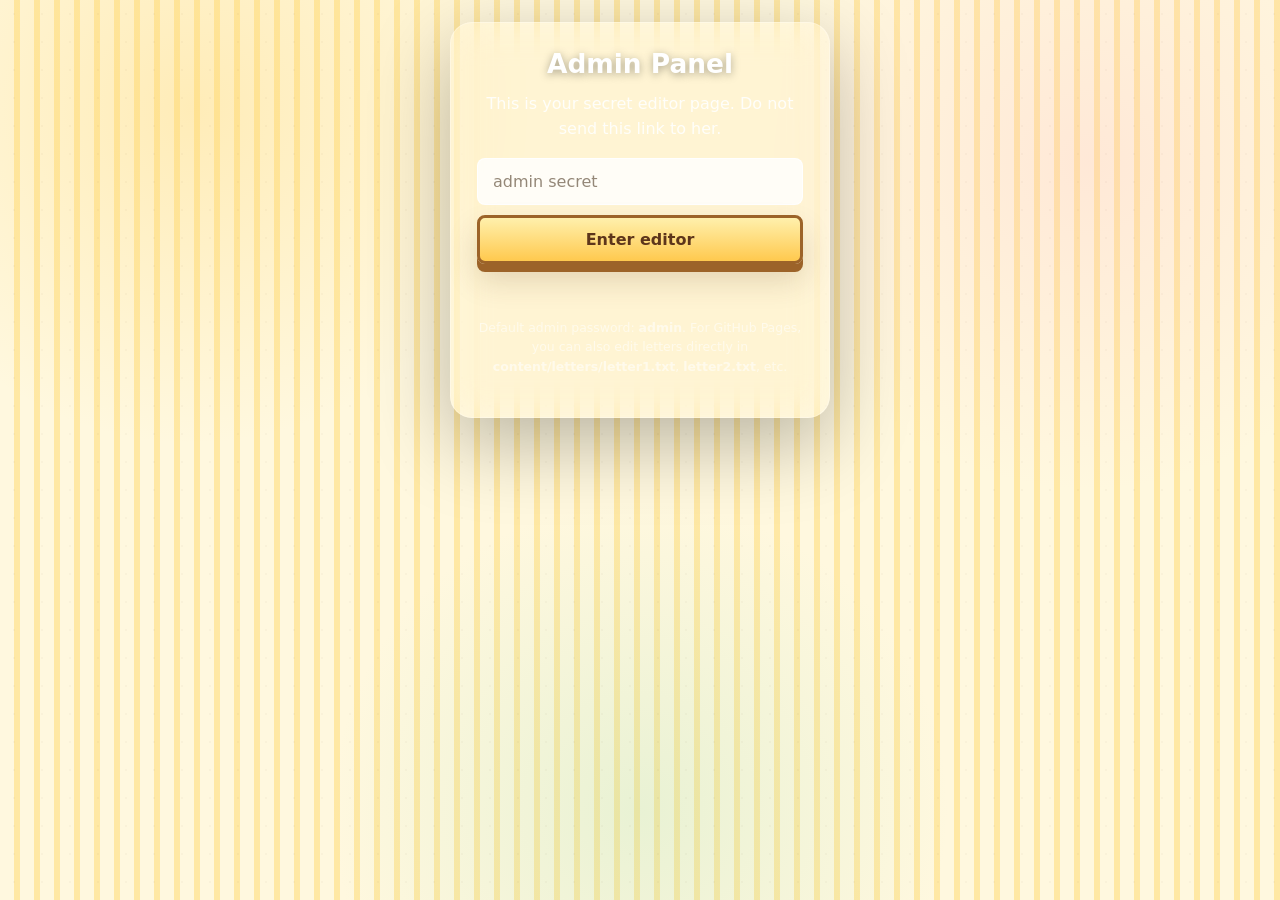
<file: admin.html>
<!DOCTYPE html>
<html lang="en">
<head>
  <meta charset="UTF-8" />
  <meta name="viewport" content="width=device-width, initial-scale=1.0" />
  <title>Hidden Admin - PomPom Birthday Quest</title>
  <link rel="stylesheet" href="style.css" />
</head>
<body class="admin-page">
  <div class="soft-noise"></div>
  <main class="admin-shell">
    <section id="adminLogin" class="login-card pop-card">
      <div class="mini-banner">hidden editor</div>
      <h1>Admin Panel</h1>
      <p>This is your secret editor page. Do not send this link to her.</p>
      <label for="adminPassword">Admin password</label>
      <input id="adminPassword" type="password" placeholder="admin secret" />
      <button id="adminLoginBtn" class="main-btn">Enter editor</button>
      <p id="adminLoginError" class="error-text"></p>
      <p class="tiny-note">Default admin password: <b>admin</b>. For GitHub Pages, you can also edit letters directly in <b>content/letters/letter1.txt</b>, <b>letter2.txt</b>, etc.</p>
    </section>

    <section id="adminPanel" class="hidden">
      <div class="admin-head pop-card">
        <div>
          <p class="section-kicker">secret workshop</p>
          <h1>Build her birthday park</h1>
          <p>Edit letters, memories, the login password, and the final message. Saves in this browser using localStorage.</p>
        </div>
        <div class="admin-actions">
          <a class="ghost-btn" href="index.html">open guest site</a>
          <button id="saveAllBtn" class="main-btn">Save changes</button>
        </div>
      </div>

      <div id="saveNotice" class="save-notice hidden">Saved! ✨</div>

      <form id="editorForm" class="editor-grid">
        <section class="editor-section pop-card">
          <h2>Lock and welcome settings</h2>
          <label>Guest password</label>
          <input name="guestPassword" type="text" />
          <label>Admin password</label>
          <input name="adminPassword" type="text" />
          <label>Unlock date/time</label>
          <input name="unlockDate" type="datetime-local" />
          <p class="tiny-note">Leave unlock date empty if you only want password lock.</p>
          <label>Her name / nickname</label>
          <input name="herName" type="text" />
          <label>Website title</label>
          <input name="title" type="text" />
          <label>Welcome intro</label>
          <textarea name="intro" rows="4"></textarea>
        </section>

        <section class="editor-section pop-card">
          <div class="editor-title-row">
            <h2>Love letters</h2>
            <button id="addLetterBtn" type="button" class="ghost-btn">+ add letter</button>
          </div>
          <div id="letterEditorList" class="editor-list"></div>
        </section>

        <section class="editor-section pop-card full-span">
          <div class="editor-title-row">
            <h2>Memory gallery</h2>
            <button id="addMemoryBtn" type="button" class="ghost-btn">+ add memory</button>
          </div>
          <p class="tiny-note">Upload small photos or paste image URLs. Large photos can fill browser storage fast, so compress them if needed.</p>
          <div id="memoryEditorList" class="memory-editor-list"></div>
        </section>

        <section class="editor-section pop-card full-span">
          <h2>Finale message</h2>
          <textarea name="finalMessage" rows="6"></textarea>
          <div class="export-row">
            <button id="exportBtn" type="button" class="ghost-btn">Export backup JSON</button>
            <button id="importBtn" type="button" class="ghost-btn">Import backup JSON</button>
          </div>
          <textarea id="backupBox" rows="5" placeholder="Exported backup appears here. Paste a backup here before importing."></textarea>
        </section>
      </form>
    </section>
  </main>

  <script src="app.js"></script>
  <script src="admin.js"></script>
</body>
</html>
</file>
<file: style.css>
:root {
  --cream: #fff8df;
  --vanilla: #fff0bd;
  --butter: #ffd86f;
  --pudding: #f8c654;
  --caramel: #9c6329;
  --choco: #5d351b;
  --soft-brown: #b7793b;
  --blush: #ffb7be;
  --mint: #8fd9a8;
  --sky: #9fd3ff;
  --paper: #fffdf4;
  --shadow: 0 22px 60px rgba(91, 52, 20, 0.18);
  --line: 3px solid var(--caramel);
  --radius: 28px;
  font-family: "Trebuchet MS", "Comic Sans MS", system-ui, sans-serif;
}

* { box-sizing: border-box; }
html { scroll-behavior: smooth; }
body {
  margin: 0;
  min-height: 100vh;
  color: var(--choco);
  background:
    radial-gradient(circle at 15% 12%, rgba(255, 214, 111, .35), transparent 25%),
    radial-gradient(circle at 85% 18%, rgba(255, 183, 190, .24), transparent 25%),
    radial-gradient(circle at 50% 90%, rgba(143, 217, 168, .2), transparent 30%),
    repeating-linear-gradient(90deg, #fff8df 0 14px, #ffe8a4 14px 20px);
  overflow-x: hidden;
}

.soft-noise {
  pointer-events: none;
  position: fixed;
  inset: 0;
  opacity: .42;
  background-image:
    radial-gradient(circle, rgba(93,53,27,.08) 1px, transparent 1px);
  background-size: 28px 28px;
  z-index: -1;
}

.hidden { display: none !important; }
button, input, textarea { font: inherit; }
button { cursor: pointer; }
label { display: block; font-weight: 800; margin: 14px 0 6px; }
input, textarea {
  width: 100%;
  border: var(--line);
  border-radius: 18px;
  background: #fffdf5;
  color: var(--choco);
  padding: 13px 15px;
  outline: none;
  box-shadow: inset 0 -4px 0 rgba(248,198,84,.18);
}
input:focus, textarea:focus { border-color: #df8f34; box-shadow: 0 0 0 5px rgba(255, 216, 111, .35); }
textarea { resize: vertical; }

.main-btn, .ghost-btn {
  border: var(--line);
  border-radius: 999px;
  color: var(--choco);
  font-weight: 900;
  padding: 12px 18px;
  transform: translateY(0);
  transition: transform .15s ease, box-shadow .15s ease, filter .15s ease;
}
.main-btn {
  background: linear-gradient(#fff0ac, #ffc94e);
  box-shadow: 0 8px 0 var(--caramel), 0 16px 30px rgba(93,53,27,.18);
}
.ghost-btn {
  background: #fffdf5;
  box-shadow: 0 5px 0 rgba(156, 99, 41, .55);
  text-decoration: none;
  display: inline-flex;
  align-items: center;
  justify-content: center;
  gap: 6px;
}
.main-btn:hover, .ghost-btn:hover { transform: translateY(-2px); filter: brightness(1.03); }
.main-btn:active, .ghost-btn:active { transform: translateY(4px); box-shadow: 0 2px 0 var(--caramel); }
.main-btn:disabled { opacity: .55; filter: grayscale(.3); cursor: not-allowed; }

.pop-card {
  background: rgba(255, 253, 244, .92);
  border: var(--line);
  border-radius: var(--radius);
  box-shadow: var(--shadow), inset 0 0 0 8px rgba(255, 238, 176, .5);
}

.login-screen,
.admin-shell {
  min-height: 100vh;
  display: grid;
  place-items: center;
  padding: 22px;
}
.login-card {
  width: min(520px, 100%);
  padding: 28px;
  text-align: center;
  position: relative;
  animation: cardPop .65s cubic-bezier(.22, 1.35, .35, 1) both;
}
.login-card label { text-align: left; }
.login-card h1 { font-size: clamp(2rem, 7vw, 3.5rem); line-height: .95; margin: 8px 0 10px; }
.login-card p { line-height: 1.55; }
.mini-banner {
  display: inline-block;
  background: var(--caramel);
  color: #fff9e8;
  padding: 7px 16px;
  border-radius: 999px;
  font-weight: 900;
  letter-spacing: .08em;
  text-transform: uppercase;
  font-size: .78rem;
}
.error-text { min-height: 1.4em; color: #be3b27; font-weight: 900; }
.tiny-note { font-size: .86rem; opacity: .78; }
.countdown {
  margin: 12px 0;
  padding: 12px;
  background: #fff2c7;
  border: 2px dashed var(--caramel);
  border-radius: 18px;
  font-weight: 900;
}

.app { min-height: 100vh; }
.hero {
  position: relative;
  min-height: 92vh;
  padding: 20px clamp(16px, 4vw, 54px) 60px;
  overflow: hidden;
}
.topbar {
  display: flex;
  justify-content: space-between;
  align-items: center;
  gap: 16px;
  max-width: 1180px;
  margin: 0 auto;
  padding: 14px 0;
}
.brand { font-weight: 1000; font-size: clamp(.95rem, 2vw, 1.2rem); }
.tiny-pup { background: #fffdf5; border: 2px solid var(--caramel); border-radius: 999px; padding: 5px 10px; }
.hero-inner {
  max-width: 1180px;
  margin: 5vh auto 0;
  display: grid;
  grid-template-columns: 1.05fr .95fr;
  gap: 36px;
  align-items: center;
}
.tag, .section-kicker {
  color: var(--soft-brown);
  font-weight: 1000;
  letter-spacing: .1em;
  text-transform: uppercase;
}
.hero h1 {
  font-size: clamp(2.7rem, 8vw, 6.7rem);
  line-height: .87;
  margin: 0 0 20px;
  text-shadow: 4px 4px 0 #ffe39a;
}
.hero p { max-width: 650px; font-size: 1.12rem; line-height: 1.7; }
.hero-stage { min-height: 430px; display: grid; place-items: center; }
.striped-card {
  width: min(420px, 90vw);
  aspect-ratio: 1 / .86;
  border: var(--line);
  border-radius: 36px;
  background:
    linear-gradient(#fffdf5, #fffdf5) padding-box,
    repeating-linear-gradient(90deg, #ffda75 0 16px, #fff6d3 16px 32px);
  box-shadow: var(--shadow);
  position: relative;
  display: grid;
  place-items: center;
  animation: floaty 3.8s ease-in-out infinite;
}
.striped-card::before,
.striped-card::after {
  content: "happy happy!";
  position: absolute;
  color: var(--soft-brown);
  font-weight: 1000;
  font-size: .82rem;
  transform: rotate(-8deg);
}
.striped-card::before { top: 28px; left: 28px; }
.striped-card::after { bottom: 34px; right: 34px; transform: rotate(8deg); }
.friend-row {
  position: absolute;
  bottom: 28px;
  left: 0;
  right: 0;
  display: flex;
  justify-content: center;
  gap: 14px;
  font-size: 2rem;
}

.pudding-pup {
  position: relative;
  width: 170px;
  height: 135px;
  background: #ffe68f;
  border: var(--line);
  border-radius: 48% 48% 42% 42%;
  box-shadow: inset -12px -10px 0 rgba(224, 166, 67, .17);
}
.pudding-pup.big { margin: 14px auto 6px; transform: scale(.88); }
.pudding-pup .ear {
  position: absolute;
  top: 16px;
  width: 58px;
  height: 82px;
  background: #ffe68f;
  border: var(--line);
  border-radius: 45px;
  z-index: -1;
}
.pudding-pup .ear.left { left: -36px; transform: rotate(25deg); }
.pudding-pup .ear.right { right: -36px; transform: rotate(-25deg); }
.pudding-pup .hat {
  position: absolute;
  top: -18px;
  left: 62px;
  width: 48px;
  height: 27px;
  background: var(--caramel);
  border: 3px solid var(--choco);
  border-radius: 50% 50% 45% 45%;
}
.pudding-pup .face {
  position: absolute;
  inset: 45px 0 auto;
  text-align: center;
  font-size: 2rem;
  font-weight: 900;
}

.balloon {
  position: absolute;
  width: 58px;
  height: 72px;
  border: var(--line);
  border-radius: 50% 50% 47% 47%;
  background: #fff3be;
  display: grid;
  place-items: center;
  font-weight: 1000;
  animation: balloon 5s ease-in-out infinite;
}
.balloon::after {
  content: "";
  width: 2px;
  height: 80px;
  background: var(--caramel);
  position: absolute;
  top: 69px;
}
.b1 { left: 7%; top: 18%; }
.b2 { right: 9%; top: 15%; animation-delay: -1s; background: #ffd8df; }
.b3 { right: 18%; bottom: 16%; animation-delay: -2.2s; background: #d9f4df; }

.section {
  max-width: 1180px;
  margin: 0 auto;
  padding: 70px clamp(16px, 4vw, 34px);
}
.section h2 { font-size: clamp(2rem, 5vw, 3.8rem); line-height: .95; margin: 0 0 12px; }
.section-note { max-width: 720px; line-height: 1.6; }
.stage-grid {
  margin-top: 28px;
  display: grid;
  grid-template-columns: repeat(3, minmax(0, 1fr));
  gap: 18px;
}
.stage-card {
  position: relative;
  min-height: 300px;
  padding: 24px;
  display: flex;
  flex-direction: column;
  justify-content: space-between;
  overflow: hidden;
}
.stage-card.locked { filter: saturate(.6); opacity: .72; }
.stage-icon { font-size: 3rem; width: 82px; height: 82px; border-radius: 26px; display: grid; place-items: center; background: #fff0bd; border: 2px dashed var(--caramel); }
.stage-number { font-weight: 1000; color: var(--soft-brown); letter-spacing: .08em; text-transform: uppercase; }
.stage-card h3 { font-size: 1.55rem; margin: 4px 0; }
.stage-desc { line-height: 1.55; }
.lock-ribbon {
  position: absolute;
  top: 18px;
  right: -34px;
  background: var(--choco);
  color: #fff8df;
  padding: 7px 42px;
  transform: rotate(35deg);
  font-size: .75rem;
  font-weight: 1000;
  text-transform: uppercase;
}
.stage-card.unlocked .lock-ribbon,
.stage-card.done .lock-ribbon { display: none; }
.stage-card.done::after {
  content: "complete ✓";
  position: absolute;
  top: 18px;
  right: 18px;
  background: var(--mint);
  border: 2px solid var(--caramel);
  border-radius: 999px;
  padding: 6px 10px;
  font-weight: 900;
}
.stage-area { padding-top: 20px; }
.stage-panel { margin-top: 18px; padding: clamp(18px, 4vw, 34px); }
.stage-panel h2 { margin-bottom: 8px; }
.stage-panel p { line-height: 1.65; }
.complete-row { margin-top: 28px; display: flex; gap: 10px; flex-wrap: wrap; align-items: center; }
.success-bubble {
  display: inline-block;
  padding: 10px 14px;
  border-radius: 999px;
  background: #dcf7da;
  border: 2px solid var(--caramel);
  font-weight: 900;
}

.garden-grid {
  margin: 28px 0;
  display: grid;
  grid-template-columns: repeat(6, minmax(70px, 1fr));
  gap: 14px;
}
.seed {
  min-height: 110px;
  border: 3px dashed var(--caramel);
  border-radius: 28px;
  background: #fff7d7;
  display: grid;
  place-items: center;
  font-size: 2.3rem;
  transition: transform .22s ease, background .22s ease;
}
.seed:hover { transform: translateY(-4px) rotate(-2deg); }
.seed.bloomed { background: #fffdf5; border-style: solid; animation: bloom .45s both; }
.progress-bar {
  height: 20px;
  border: 2px solid var(--caramel);
  border-radius: 999px;
  overflow: hidden;
  background: #fffdf5;
}
.progress-fill { height: 100%; width: 0%; background: linear-gradient(90deg, #ffc94e, #ffb7be, #8fd9a8); transition: width .25s ease; }

.memory-grid {
  display: grid;
  grid-template-columns: repeat(3, minmax(0, 1fr));
  gap: 18px;
  margin-top: 26px;
}
.memory-card {
  min-height: 260px;
  padding: 16px;
  perspective: 1000px;
  cursor: pointer;
}
.memory-card-inner {
  position: relative;
  height: 100%;
  min-height: 230px;
  transition: transform .7s;
  transform-style: preserve-3d;
}
.memory-card.open .memory-card-inner { transform: rotateY(180deg); }
.memory-front, .memory-back {
  position: absolute;
  inset: 0;
  border-radius: 22px;
  backface-visibility: hidden;
  border: 2px solid var(--caramel);
  overflow: hidden;
}
.memory-front {
  display: grid;
  place-items: center;
  background: repeating-linear-gradient(45deg, #fff4c8 0 16px, #fffdf5 16px 32px);
  font-size: 3rem;
}
.memory-back {
  transform: rotateY(180deg);
  background: #fffdf5;
  padding: 14px;
  display: flex;
  flex-direction: column;
  gap: 10px;
}
.memory-back img {
  width: 100%;
  height: 130px;
  object-fit: cover;
  border-radius: 16px;
  border: 2px solid var(--caramel);
  background: #fff0bd;
}
.memory-back h3 { margin: 0; }
.memory-back p { margin: 0; }
.placeholder-img { height: 130px; border-radius: 16px; border: 2px dashed var(--caramel); display: grid; place-items: center; background: #fff3be; }

.letter-stack { display: grid; gap: 14px; margin-top: 22px; }
.letter-card { padding: 18px; background: #fffdf5; border: 2px solid var(--caramel); border-radius: 22px; }
.letter-card summary { cursor: pointer; font-weight: 1000; font-size: 1.15rem; }
.letter-card p { white-space: pre-wrap; }
.type-line {
  min-height: 90px;
  padding: 18px;
  border: 2px dashed var(--caramel);
  border-radius: 22px;
  background: #fff9e9;
  font-size: 1.1rem;
}

.sudoku-wrap { overflow-x: auto; padding-bottom: 8px; }
.sudoku-board {
  width: min(420px, 100%);
  aspect-ratio: 1;
  display: grid;
  grid-template-columns: repeat(4, 1fr);
  gap: 6px;
  margin: 26px 0 14px;
}
.sudoku-cell {
  text-align: center;
  font-size: 1.8rem;
  font-weight: 1000;
  border-radius: 18px;
  padding: 0;
  background: #fffdf5;
}
.sudoku-cell.prefilled { background: #ffe89a; }
.sudoku-cell.error { background: #ffcad0; }
.puzzle-actions { display: flex; gap: 10px; flex-wrap: wrap; }

.platformer-layout { display: grid; gap: 16px; }
.game-shell { border: var(--line); border-radius: 26px; overflow: hidden; background: #d8f1ff; box-shadow: inset 0 -12px 0 rgba(93,53,27,.1); }
#platformerCanvas { width: 100%; display: block; touch-action: none; image-rendering: auto; }
.game-status { font-weight: 1000; min-height: 1.4em; }
.mobile-controls {
  display: grid;
  grid-template-columns: repeat(3, minmax(70px, 1fr));
  gap: 12px;
  max-width: 420px;
}
.control-btn {
  border: var(--line);
  border-radius: 22px;
  background: #fffdf5;
  min-height: 64px;
  font-size: 1.7rem;
  font-weight: 1000;
  box-shadow: 0 6px 0 var(--caramel);
  touch-action: manipulation;
}
.control-btn:active { transform: translateY(5px); box-shadow: 0 1px 0 var(--caramel); }

.finale-card { text-align: center; padding: clamp(22px, 5vw, 42px); position: relative; overflow: hidden; }
.finale-card h2 { font-size: clamp(2.2rem, 6vw, 5rem); }
.finale-message { max-width: 800px; margin: 0 auto; white-space: pre-wrap; font-size: 1.12rem; }
.firework-dot { position: fixed; width: 8px; height: 8px; border-radius: 50%; pointer-events: none; animation: popFire .75s ease-out forwards; z-index: 20; }

.credits { padding-top: 20px; padding-bottom: 80px; }
.footer-card { padding: 28px; text-align: center; }

.admin-shell { align-items: start; }
#adminPanel { width: min(1180px, 100%); }
.admin-head { margin-top: 22px; padding: 24px; display: flex; justify-content: space-between; gap: 20px; align-items: center; }
.admin-actions, .export-row { display: flex; gap: 10px; flex-wrap: wrap; }
.editor-grid { margin: 18px 0 60px; display: grid; grid-template-columns: repeat(2, minmax(0, 1fr)); gap: 18px; }
.editor-section { padding: 22px; }
.editor-section h2 { margin-top: 0; }
.full-span { grid-column: 1 / -1; }
.editor-title-row { display: flex; justify-content: space-between; gap: 12px; align-items: center; }
.editor-list { display: grid; gap: 14px; }
.edit-item { padding: 14px; border: 2px dashed var(--caramel); border-radius: 22px; background: #fff9e7; }
.item-toolbar { display: flex; justify-content: space-between; gap: 12px; margin-bottom: 8px; }
.item-toolbar b { align-self: center; }
.memory-editor-list { display: grid; grid-template-columns: repeat(2, minmax(0, 1fr)); gap: 14px; }
.memory-preview { width: 100%; max-height: 170px; object-fit: cover; border-radius: 16px; border: 2px solid var(--caramel); margin: 10px 0; }
.save-notice { position: fixed; top: 16px; right: 16px; background: #dcf7da; border: var(--line); border-radius: 999px; padding: 12px 18px; font-weight: 1000; box-shadow: var(--shadow); z-index: 30; }

@keyframes cardPop { from { transform: translateY(24px) scale(.96); opacity: 0; } to { transform: translateY(0) scale(1); opacity: 1; } }
@keyframes floaty { 0%,100% { transform: translateY(0) rotate(-1deg); } 50% { transform: translateY(-16px) rotate(1deg); } }
@keyframes balloon { 0%,100% { transform: translateY(0) rotate(-4deg); } 50% { transform: translateY(-20px) rotate(4deg); } }
@keyframes bloom { 0% { transform: scale(.7) rotate(-8deg); } 70% { transform: scale(1.15) rotate(4deg); } 100% { transform: scale(1) rotate(0); } }
@keyframes popFire { from { transform: translate(0,0) scale(1); opacity: 1; } to { transform: translate(var(--tx), var(--ty)) scale(.2); opacity: 0; } }

@media (max-width: 900px) {
  .hero-inner { grid-template-columns: 1fr; margin-top: 2vh; }
  .hero-stage { min-height: 340px; }
  .stage-grid, .memory-grid { grid-template-columns: repeat(2, minmax(0, 1fr)); }
  .editor-grid, .memory-editor-list { grid-template-columns: 1fr; }
}
@media (max-width: 620px) {
  .topbar, .admin-head { flex-direction: column; align-items: stretch; }
  .topbar .ghost-btn { width: 100%; }
  .hero { min-height: auto; }
  .stage-grid, .memory-grid { grid-template-columns: 1fr; }
  .garden-grid { grid-template-columns: repeat(3, 1fr); }
  .stage-card { min-height: 250px; }
  .login-card { padding: 20px; }
  .pudding-pup { transform: scale(.82); }
  .balloon { opacity: .42; }
}

/* Added for the Stick Hero replacement game and PNG decorations */
.login-banner-img {
  width: 100%;
  max-height: 118px;
  object-fit: cover;
  border: 2px solid var(--caramel);
  border-radius: 22px;
  margin: 14px 0 4px;
  background: #fff8df;
  box-shadow: 0 8px 22px rgba(91, 52, 20, 0.12);
}

.striped-card { overflow: hidden; }
.hero-png {
  position: absolute;
  right: 14px;
  top: 16px;
  width: min(165px, 40%);
  max-height: 170px;
  object-fit: contain;
  z-index: 1;
  filter: drop-shadow(0 12px 14px rgba(91, 52, 20, .16));
  animation: floaty 4.2s ease-in-out infinite;
}
.striped-card > .pudding-pup,
.striped-card > .friend-row { z-index: 2; }

.png-art-row {
  display: flex;
  flex-wrap: wrap;
  gap: 12px;
  align-items: center;
  margin: 18px 0;
}
.png-art-row img {
  width: 92px;
  height: 92px;
  object-fit: contain;
  border: 2px dashed var(--caramel);
  border-radius: 24px;
  background: #fffdf5;
  padding: 7px;
  box-shadow: 0 8px 20px rgba(91, 52, 20, .10);
}

.stick-hero-layout { display: grid; gap: 14px; }
.stick-game-card {
  position: relative;
  overflow: hidden;
  min-height: 420px;
  background: linear-gradient(#fffdf5, #fff1c8);
}
#stickHeroGame {
  width: 100%;
  height: min(66vh, 450px);
  min-height: 420px;
  display: block;
  touch-action: none;
  cursor: pointer;
}
.stick-score {
  position: absolute;
  top: 16px;
  right: 18px;
  z-index: 3;
  min-width: 58px;
  min-height: 52px;
  display: grid;
  place-items: center;
  border: var(--line);
  border-radius: 20px;
  background: rgba(255, 253, 245, .9);
  font-size: 2rem;
  font-weight: 1000;
  box-shadow: 0 7px 0 rgba(156, 99, 41, .45);
}
.stick-intro {
  width: min(260px, 70%);
  min-height: 96px;
  position: absolute;
  inset: 50% auto auto 50%;
  transform: translate(-50%, -50%);
  z-index: 3;
  display: grid;
  place-items: center;
  text-align: center;
  padding: 18px;
  border: 2px dashed var(--caramel);
  border-radius: 24px;
  background: rgba(255, 253, 245, .9);
  font-weight: 1000;
  transition: opacity 1s ease;
}
.stick-perfect {
  position: absolute;
  top: 82px;
  left: 50%;
  transform: translateX(-50%);
  z-index: 3;
  opacity: 0;
  padding: 10px 16px;
  border: var(--line);
  border-radius: 999px;
  background: #ffb7be;
  color: var(--choco);
  font-weight: 1000;
  transition: opacity .45s ease;
  box-shadow: 0 8px 0 rgba(156, 99, 41, .45);
}
.stick-restart {
  position: absolute;
  inset: 50% auto auto 50%;
  transform: translate(-50%, -50%);
  z-index: 4;
  width: 132px;
  height: 132px;
  display: none;
  align-items: center;
  justify-content: center;
  border-radius: 50%;
}
.stick-restart:hover { transform: translate(-50%, calc(-50% - 2px)); }
.stick-restart:active { transform: translate(-50%, calc(-50% + 4px)); }

@media (max-width: 620px) {
  .login-banner-img { max-height: 92px; }
  .hero-png { width: 130px; opacity: .72; }
  .png-art-row { justify-content: center; }
  .png-art-row img { width: 74px; height: 74px; }
  .stick-game-card { min-height: 390px; }
  #stickHeroGame { min-height: 390px; height: 420px; }
  .stick-score { font-size: 1.55rem; min-width: 50px; min-height: 46px; }
}


/* Magical intro video gate */
.intro-overlay {
  position: fixed;
  inset: 0;
  z-index: 50;
  display: grid;
  place-items: center;
  padding: 22px;
  background:
    radial-gradient(circle at 50% 35%, rgba(255, 216, 111, .45), transparent 28%),
    radial-gradient(circle at 20% 20%, rgba(255, 183, 190, .4), transparent 28%),
    linear-gradient(135deg, #fff8df, #ffe7a8 50%, #ffd1d8);
  opacity: 0;
  transition: opacity .8s ease;
  overflow: hidden;
}
.intro-overlay.show { opacity: 1; }
.intro-overlay.out { opacity: 0; }
.intro-video {
  position: absolute;
  inset: 0;
  width: 100%;
  height: 100%;
  object-fit: cover;
  opacity: .46;
  filter: saturate(1.15) brightness(1.05);
}
.intro-glow {
  position: absolute;
  width: min(620px, 80vw);
  aspect-ratio: 1;
  border-radius: 999px;
  background: radial-gradient(circle, rgba(255,255,255,.85), rgba(255,216,111,.4), transparent 68%);
  animation: introPulse 2.6s ease-in-out infinite;
}
.intro-stars span {
  position: absolute;
  font-size: clamp(1.5rem, 4vw, 3.6rem);
  animation: starDrift 4.8s ease-in-out infinite;
}
.intro-stars span:nth-child(1) { top: 12%; left: 12%; }
.intro-stars span:nth-child(2) { top: 24%; right: 13%; animation-delay: .4s; }
.intro-stars span:nth-child(3) { bottom: 19%; left: 18%; animation-delay: .8s; }
.intro-stars span:nth-child(4) { bottom: 17%; right: 19%; animation-delay: 1.2s; }
.intro-stars span:nth-child(5) { top: 51%; left: 7%; animation-delay: 1.6s; }
.intro-stars span:nth-child(6) { top: 48%; right: 8%; animation-delay: 2s; }
.intro-card {
  position: relative;
  z-index: 2;
  width: min(620px, 100%);
  padding: clamp(24px, 5vw, 46px);
  text-align: center;
  transform: translateY(20px) scale(.96);
  opacity: 0;
  transition: transform .8s cubic-bezier(.22, 1.35, .35, 1), opacity .8s ease;
}
.intro-overlay.show .intro-card { transform: translateY(0) scale(1); opacity: 1; }
.intro-card h1 {
  margin: 8px 0 10px;
  font-size: clamp(2.3rem, 7vw, 5.2rem);
  line-height: .9;
  text-shadow: 4px 4px 0 #ffe39a;
}
.intro-card p { line-height: 1.7; }
@keyframes introPulse { 50% { transform: scale(1.08); opacity: .74; } }
@keyframes starDrift { 50% { transform: translateY(-18px) rotate(8deg) scale(1.08); } }

/* Stage 2: Catblob Memory Hunt */
.memory-hud {
  display: grid;
  grid-template-columns: 1fr auto auto;
  gap: 12px;
  align-items: stretch;
  margin: 18px 0;
}
.memory-hud > div {
  border: 2px solid var(--caramel);
  border-radius: 18px;
  background: #fff7d2;
  padding: 10px 14px;
  min-height: 62px;
  box-shadow: inset 0 -4px 0 rgba(248,198,84,.25);
}
.hud-label {
  display: block;
  color: var(--soft-brown);
  font-size: .75rem;
  font-weight: 1000;
  letter-spacing: .12em;
  text-transform: uppercase;
}
.memory-lives { font-size: 1.55rem; letter-spacing: 4px; line-height: 1.2; }
.memory-lives .heart { color: #ff7f96; text-shadow: 1px 1px 0 #fff; }
.memory-lives .empty { opacity: .22; filter: grayscale(1); }
#memoryCaught, #memoryTimer { display: block; font-size: 1.55rem; }
#memoryTimer.danger { color: #be3b27; animation: dangerPulse .45s ease-in-out infinite; }
@keyframes dangerPulse { 50% { transform: scale(1.12); } }
.memory-game-shell {
  position: relative;
  width: min(100%, 720px);
  margin: 14px auto;
  border: var(--line);
  border-radius: 26px;
  overflow: hidden;
  background: #ffeab0;
  box-shadow: var(--shadow);
}
.memory-maze {
  display: block;
  width: 100%;
  max-height: 72vh;
  aspect-ratio: 608 / 416;
  touch-action: manipulation;
  image-rendering: pixelated;
}
.memory-game-overlay {
  position: absolute;
  inset: 0;
  display: grid;
  place-items: center;
  align-content: center;
  gap: 10px;
  text-align: center;
  padding: 24px;
  background: rgba(255, 248, 223, .88);
  backdrop-filter: blur(4px);
}
.memory-game-overlay h3 { margin: 0; font-size: clamp(1.5rem, 5vw, 2.6rem); }
.memory-game-overlay p { max-width: 520px; line-height: 1.55; }
.pudding-pup.small {
  transform: scale(.54);
  margin: -24px 0 -28px;
}
.memory-dpad {
  display: grid;
  grid-template-columns: repeat(3, 58px);
  grid-template-areas: ". up ." "left down right";
  gap: 8px;
  justify-content: center;
  margin: 16px auto 10px;
}
.memory-dpad button {
  height: 54px;
  border: var(--line);
  border-radius: 18px;
  background: linear-gradient(#fff8df, #ffd86f);
  color: var(--choco);
  font-weight: 1000;
  box-shadow: 0 5px 0 rgba(156, 99, 41, .55);
  touch-action: manipulation;
}
.memory-dpad [data-dir="up"] { grid-area: up; }
.memory-dpad [data-dir="left"] { grid-area: left; }
.memory-dpad [data-dir="down"] { grid-area: down; }
.memory-dpad [data-dir="right"] { grid-area: right; }
.memory-reveal {
  width: min(720px, 100%);
  margin: 16px auto;
  padding: 18px;
  display: grid;
  grid-template-columns: 140px 1fr;
  gap: 16px;
  align-items: center;
}
.memory-reveal img,
.memory-reveal .placeholder-img {
  width: 100%;
  aspect-ratio: 1;
  object-fit: cover;
  border: 2px solid var(--caramel);
  border-radius: 18px;
  background: linear-gradient(135deg, #fff8df, #ffe39a);
  display: grid;
  place-items: center;
  font-weight: 900;
  color: var(--soft-brown);
}
.memory-reveal h3 { margin: 0; }
.memory-reveal p { line-height: 1.55; }
.stage-card.done::after {
  content: "🔑";
  position: absolute;
  top: 12px;
  right: 16px;
  font-size: 1.55rem;
  filter: drop-shadow(2px 2px 0 #fff1bd);
}
@media (max-width: 650px) {
  .memory-hud { grid-template-columns: 1fr 1fr; }
  .memory-hud > div:first-child { grid-column: 1 / -1; }
  .memory-reveal { grid-template-columns: 1fr; }
  .memory-reveal img,
  .memory-reveal .placeholder-img { max-width: 190px; margin: 0 auto; }
}


/* Pudding OS desktop/loading update */
@media (pointer: fine) {
  body, button, a, summary, .stage-card, canvas {
    cursor: url("data:image/svg+xml,%3Csvg xmlns='http://www.w3.org/2000/svg' width='34' height='34' viewBox='0 0 34 34'%3E%3Cpath d='M6 2 L26 17 L17 19 L22 31 L17 33 L12 21 L6 27 Z' fill='%23fffdf5' stroke='%235d351b' stroke-width='2.4' stroke-linejoin='round'/%3E%3Ccircle cx='21' cy='10' r='4' fill='%23ffd86f' stroke='%235d351b' stroke-width='1.6'/%3E%3C/svg%3E") 5 2, auto;
  }
  button:hover, a:hover, summary:hover, .stage-card:hover {
    cursor: url("data:image/svg+xml,%3Csvg xmlns='http://www.w3.org/2000/svg' width='34' height='34' viewBox='0 0 34 34'%3E%3Cpath d='M10 2 C16 6 19 10 21 16 C22 19 20 23 16 24 C11 25 7 21 8 16 C9 10 7 6 10 2Z' fill='%23ffe68f' stroke='%235d351b' stroke-width='2.5'/%3E%3Cpath d='M13 15 C15 18 18 18 20 15' fill='none' stroke='%235d351b' stroke-width='2' stroke-linecap='round'/%3E%3Ccircle cx='13' cy='11' r='1.6' fill='%235d351b'/%3E%3Ccircle cx='20' cy='11' r='1.6' fill='%235d351b'/%3E%3C/svg%3E") 14 4, pointer;
  }
}

.pudding-loader {
  position: fixed;
  inset: 0;
  z-index: 80;
  display: grid;
  place-items: center;
  padding: 20px;
  background: #fffbc6;
  opacity: 0;
  transition: opacity .45s ease;
  overflow: hidden;
}
.pudding-loader.show { opacity: 1; }
.pudding-loader.out { opacity: 0; }
.pudding-loader::before {
  content: "";
  position: absolute;
  left: 0;
  right: 0;
  bottom: 0;
  height: 82px;
  background: linear-gradient(#ffd86f, #ffcc5f);
  border-top: 3px solid rgba(156, 99, 41, .35);
}
.pudding-loader::after {
  content: "▦  Search                         🔋 100%   🔊   Wi‑Fi";
  position: absolute;
  left: 22px;
  right: 22px;
  bottom: 15px;
  color: #fffdf5;
  font-size: clamp(1rem, 2vw, 1.35rem);
  font-weight: 1000;
  text-shadow: 0 2px 0 rgba(93, 53, 27, .25);
  display: flex;
  justify-content: space-between;
  white-space: pre;
}
.loader-desktop-card {
  position: relative;
  z-index: 2;
  display: grid;
  place-items: center;
  gap: 12px;
  text-align: center;
  transform: translateY(-24px);
  animation: loaderEnter .55s ease both;
}
.loader-pup {
  position: relative;
  width: 190px;
  height: 122px;
  background: #ffe68f;
  border: 4px solid #7a4b24;
  border-radius: 52% 52% 42% 42%;
  box-shadow: inset -16px -10px 0 rgba(224, 166, 67, .16), 0 18px 50px rgba(91,52,20,.16);
  animation: sleepyBounce 1.2s ease-in-out infinite;
}
.loader-pup::before, .loader-pup::after {
  content: "";
  position: absolute;
  top: 30px;
  width: 62px;
  height: 45px;
  background: #ffe68f;
  border: 4px solid #7a4b24;
  border-radius: 999px;
}
.loader-pup::before { left: -42px; transform: rotate(18deg); }
.loader-pup::after { right: -42px; transform: rotate(-18deg); }
.loader-cat {
  position: absolute;
  top: -38px;
  left: 78px;
  width: 44px;
  height: 44px;
  display: grid;
  place-items: center;
  background: #fffdf5;
  border: 3px solid #7a4b24;
  border-radius: 18px 18px 14px 14px;
  font-weight: 1000;
  color: #ff8ea2;
  animation: catHop 1.1s ease-in-out infinite;
}
.loader-desktop-card h2 {
  margin: 8px 0 0;
  color: #4b3018;
  font-size: clamp(2rem, 5vw, 3.2rem);
  text-shadow: 3px 3px 0 #ffe39a;
}
.loader-dots { display: flex; gap: 9px; }
.loader-dots span {
  width: 11px;
  height: 11px;
  border-radius: 999px;
  background: #9c6329;
  animation: dotty .9s ease-in-out infinite;
}
.loader-dots span:nth-child(2) { animation-delay: .15s; }
.loader-dots span:nth-child(3) { animation-delay: .3s; }
.loader-bar {
  width: min(330px, 70vw);
  height: 16px;
  padding: 3px;
  border: 3px solid #9c6329;
  border-radius: 999px;
  background: #fffdf5;
}
.loader-bar span {
  display: block;
  height: 100%;
  border-radius: 999px;
  background: linear-gradient(90deg, #ffd86f, #ffb7be, #ffd86f);
  animation: loadingBar 1.05s ease-in-out infinite;
}
@keyframes loaderEnter { from { transform: translateY(20px) scale(.96); opacity: 0; } to { transform: translateY(-24px) scale(1); opacity: 1; } }
@keyframes sleepyBounce { 50% { transform: translateY(8px); } }
@keyframes catHop { 50% { transform: translateY(-8px); } }
@keyframes dotty { 50% { transform: translateY(-8px); opacity: .55; } }
@keyframes loadingBar { 0% { width: 16%; } 55% { width: 88%; } 100% { width: 28%; } }

.pudding-desktop-icons {
  position: fixed;
  top: 96px;
  left: 32px;
  z-index: 8;
  display: grid;
  gap: 22px;
  pointer-events: none;
}
.desktop-icon {
  width: 78px;
  text-align: center;
  color: #4b3018;
  font-weight: 1000;
  text-shadow: 2px 2px 0 rgba(255, 255, 255, .75);
}
.desktop-icon span {
  display: grid;
  place-items: center;
  width: 58px;
  height: 58px;
  margin: 0 auto 6px;
  border-radius: 16px;
  border: 3px solid #7a4b24;
  background: rgba(255, 253, 245, .88);
  box-shadow: 0 8px 0 rgba(156, 99, 41, .22);
  font-size: 2rem;
}
.google-emoji { color: #4285f4; font-family: Arial, sans-serif; font-weight: 1000; }
.heart-emoji { font-size: 1.65rem !important; }
.pudding-taskbar {
  position: fixed;
  left: 0;
  right: 0;
  bottom: 0;
  z-index: 12;
  height: 62px;
  display: grid;
  grid-template-columns: auto minmax(170px, 290px) 1fr;
  align-items: center;
  gap: 16px;
  padding: 8px 18px;
  background: rgba(255, 207, 95, .88);
  border-top: 3px solid rgba(156, 99, 41, .28);
  color: #fffdf5;
  font-weight: 1000;
  backdrop-filter: blur(8px);
  text-shadow: 0 2px 0 rgba(93, 53, 27, .18);
}
.task-start { font-size: 2rem; }
.task-search {
  height: 42px;
  display: flex;
  align-items: center;
  padding: 0 18px;
  border-radius: 999px;
  background: rgba(255,255,255,.9);
  color: rgba(93,53,27,.55);
  text-shadow: none;
}
.task-status { text-align: right; }
.credits { padding-bottom: 130px; }

.marble-os-hud {
  display: grid;
  grid-template-columns: repeat(3, minmax(0, 1fr));
  gap: 12px;
  margin: 18px 0;
}
.marble-os-hud > div {
  border: 2px solid var(--caramel);
  border-radius: 18px;
  background: #fff7d2;
  padding: 10px 14px;
  min-height: 62px;
  box-shadow: inset 0 -4px 0 rgba(248,198,84,.25);
}
.marble-os-hud strong { display: block; font-size: 1.65rem; }
#marbleNextDot { font-size: 2.1rem; line-height: 1; -webkit-text-stroke: 1px #5d351b; }
.marble-game-shell {
  position: relative;
  width: min(100%, 940px);
  margin: 14px auto;
  padding: 0;
  overflow: hidden;
  background: #fff0bd;
}
.marble-canvas {
  display: block;
  width: 100%;
  aspect-ratio: 900 / 540;
  max-height: 72vh;
  touch-action: none;
}
.marble-overlay {
  position: absolute;
  inset: 0;
  display: grid;
  place-items: center;
  align-content: center;
  gap: 10px;
  text-align: center;
  padding: 22px;
  background: rgba(255, 248, 223, .9);
  backdrop-filter: blur(4px);
}
.marble-overlay h3 { margin: 8px 0 0; font-size: clamp(1.8rem, 5vw, 3rem); }
.marble-overlay p { max-width: 560px; line-height: 1.55; }

@media (max-width: 800px) {
  .pudding-desktop-icons { display: none; }
  .pudding-taskbar {
    height: 54px;
    grid-template-columns: auto 1fr auto;
    gap: 10px;
    padding: 7px 10px;
    font-size: .82rem;
  }
  .task-search { height: 38px; padding: 0 12px; }
  .task-status { font-size: 0; }
  .task-status::after { content: "🔋 🔊"; font-size: 1rem; }
  .marble-os-hud { grid-template-columns: 1fr 1fr 1fr; }
  .loader-pup { width: 150px; height: 100px; }
  .loader-cat { left: 60px; }
}

/* Final Pudding OS + game update */
.pudding-desktop-icons { pointer-events: auto; }
.desktop-icon { pointer-events: auto; border: 0; background: transparent; font: inherit; padding: 0; }
.desktop-icon:focus-visible { outline: 4px solid rgba(255,183,190,.9); border-radius: 18px; }

.racer-hud {
  display: grid;
  grid-template-columns: repeat(3, minmax(0, 1fr));
  gap: 12px;
  margin: 18px 0;
}
.racer-hud > div,
.sudoku-controls {
  border: 2px solid var(--caramel);
  border-radius: 18px;
  background: #fff7d2;
  padding: 10px 14px;
  box-shadow: inset 0 -4px 0 rgba(248,198,84,.25);
}
.racer-hud strong { display: block; font-size: 1.5rem; }
.racer-shell,
.grand-prix-shell {
  position: relative;
  width: min(100%, 720px);
  margin: 14px auto;
  padding: 0;
  overflow: hidden;
  background: #fff0bd;
}
.grand-prix-shell { width: min(100%, 980px); }
.racer-canvas,
.grand-prix-canvas {
  display: block;
  width: 100%;
  max-height: 72vh;
  touch-action: none;
  background: #fff0bd;
}
.racer-canvas { aspect-ratio: 520 / 720; }
.grand-prix-canvas { aspect-ratio: 900 / 600; }
.game-overlay {
  position: absolute;
  inset: 0;
  display: grid;
  place-items: center;
  align-content: center;
  gap: 10px;
  text-align: center;
  padding: 22px;
  background: rgba(255, 248, 223, .92);
  backdrop-filter: blur(4px);
  z-index: 4;
}
.game-overlay h3 { margin: 8px 0 0; font-size: clamp(1.7rem, 5vw, 3rem); }
.game-overlay p { max-width: 620px; line-height: 1.55; }
.racer-controls.compact-controls {
  display: grid;
  grid-template-columns: repeat(4, minmax(58px, 1fr));
  gap: 10px;
  max-width: 470px;
  margin: 14px 0;
}
.gp-mobile-controls {
  display: flex;
  align-items: center;
  gap: 18px;
  flex-wrap: wrap;
  justify-content: center;
  margin: 18px 0;
}
.joy-zone {
  width: 150px;
  height: 150px;
  border-radius: 999px;
  border: 3px solid var(--caramel);
  background: rgba(255, 183, 190, .28);
  position: relative;
  touch-action: none;
  box-shadow: inset 0 -8px 0 rgba(156,99,41,.16);
}
.joy-stick {
  position: absolute;
  width: 58px;
  height: 58px;
  border-radius: 999px;
  left: calc(50% - 29px);
  top: calc(50% - 29px);
  border: 3px solid var(--caramel);
  background: #ffe68f;
  box-shadow: 0 6px 0 rgba(156,99,41,.42);
  transition: transform .08s linear;
}
.pedals { display: grid; gap: 12px; grid-template-columns: 1fr; }
.pedal {
  min-width: 112px;
  min-height: 64px;
  border: var(--line);
  border-radius: 20px;
  font-weight: 1000;
  color: var(--choco);
  box-shadow: 0 6px 0 rgba(156,99,41,.55);
}
.pedal.accel { background: linear-gradient(#e8ffd9, #8fd9a8); }
.pedal.brake { background: linear-gradient(#ffe3e6, #ffb7be); }

.sudoku-stage-shell { display: grid; place-items: center; gap: 18px; overflow-x: auto; padding: 8px 0 18px; }
.sudoku-host { width: min(96vw, 520px); overflow-x: auto; }
.sudoku-container {
  border: 4px solid #2E222D;
  margin: 0 auto;
  border-collapse: collapse;
  background: #2E222D;
  box-shadow: 0 16px 40px rgba(46,34,45,.22);
}
.sudoku-container td { padding: 0; border: 1px solid rgba(255,255,255,.08); }
.sudoku-container tr:nth-child(3n) td { border-bottom: 4px solid #201820; }
.sudoku-container td:nth-child(3n) { border-right: 4px solid #201820; }
.sudoku-container tr:last-child td { border-bottom: 0; }
.sudoku-container td:last-child { border-right: 0; }
.sudoku-container input {
  width: clamp(32px, 9vw, 52px);
  height: clamp(32px, 9vw, 52px);
  text-align: center;
  font-size: clamp(1rem, 5vw, 1.45rem);
  font-weight: 1000;
  padding: 0;
  border: 3px solid #2E222D;
  border-radius: 0;
  background: #3d2d3a;
  color: #fffdf5;
  box-shadow: none;
}
.sudoku-container input:focus { border-color: #4C9689; box-shadow: inset 0 0 0 3px rgba(76,150,137,.3); }
.sudoku-container input.disabled { cursor: not-allowed; background: #4C9689; border-color: #4C9689; color: #fff; }
.sudoku-container input.highlight { background: #29B6F6; border-color: #29B6F6; color: #fff; }
.sudoku-container input.invalid { border-color: #e74c3c; background: #6b3038; }
.sudoku-container.valid-matrix { border-color: #4C9689; }
.sudoku-controls {
  display: flex;
  gap: 10px;
  flex-wrap: wrap;
  justify-content: center;
  width: min(96vw, 520px);
}
.btn.primary {
  background: linear-gradient(#6bc5b7, #4C9689);
  color: #fff;
  border: 0;
  border-radius: 999px;
  padding: 12px 18px;
  font-weight: 1000;
  box-shadow: inset 0 -3px rgba(0,0,0,.18), 0 6px 0 rgba(46,34,45,.45);
}

.ldr-toast {
  position: fixed;
  right: 18px;
  bottom: 86px;
  width: min(390px, calc(100vw - 36px));
  z-index: 95;
  padding: 18px;
  transform: translateY(20px) scale(.96);
  opacity: 0;
  transition: .35s ease;
}
.ldr-toast.show { transform: translateY(0) scale(1); opacity: 1; }
.ldr-toast p { margin: 8px 0 0; line-height: 1.45; }

.os-window-layer {
  position: fixed;
  inset: 0;
  z-index: 35;
  display: grid;
  place-items: center;
  padding: 20px;
  pointer-events: none;
}
.os-window {
  width: min(560px, 94vw);
  padding: 18px;
  pointer-events: auto;
  animation: cardPop .35s ease both;
}
.os-window-title {
  display: flex;
  justify-content: space-between;
  align-items: center;
  gap: 12px;
  border-bottom: 2px dashed rgba(156,99,41,.4);
  padding-bottom: 10px;
  margin-bottom: 12px;
}
.os-window-title .ghost-btn { width: 42px; height: 42px; padding: 0; font-size: 1.4rem; }

.blue-screen {
  position: fixed;
  inset: 0;
  z-index: 200;
  background: #0078d7;
  color: white;
  display: grid;
  align-content: center;
  gap: 18px;
  padding: clamp(28px, 8vw, 90px);
  font-family: "Segoe UI", system-ui, sans-serif;
}
.blue-screen h1 { font-size: clamp(2rem, 6vw, 4.4rem); line-height: 1; margin: 0; font-weight: 300; }
.blue-screen p { font-size: clamp(1rem, 2.3vw, 1.5rem); max-width: 900px; margin: 0; }
.bsod-face { font-size: clamp(3rem, 9vw, 6rem); }
.bsod-progress {
  width: min(430px, 78vw);
  height: 12px;
  border: 2px solid rgba(255,255,255,.8);
  border-radius: 999px;
  overflow: hidden;
}
.bsod-progress span { display: block; height: 100%; background: white; animation: bsodFill 2.4s linear both; }
@keyframes bsodFill { from { width: 0%; } to { width: 100%; } }

@media (max-width: 700px) {
  .racer-hud { grid-template-columns: 1fr; }
  .racer-controls.compact-controls { grid-template-columns: repeat(2, 1fr); }
  .gp-mobile-controls { justify-content: space-between; }
  .joy-zone { width: 132px; height: 132px; }
  .pedal { min-width: 96px; }
}

/* ==========================================================================
   Final redesign patch: static Pudding OS, boot flow, game carousel, fighting
========================================================================== */
body.pudding-os-active {
  overflow: hidden;
}
.boot-sequence {
  position: fixed;
  inset: 0;
  z-index: 9999;
  background: #050505;
  color: #f7f7f7;
  font-family: Consolas, "Courier New", monospace;
  display: grid;
  place-items: center;
}
.boot-sequence.fade-out { animation: bootFade .6s ease forwards; }
.boot-step { display: none; width: min(900px, 92vw); }
.boot-step.active { display: grid; place-items: center; }
.bios-box {
  width: 100%;
  min-height: 360px;
  border: 2px solid #d6d6d6;
  padding: 26px;
  background: #111;
  box-shadow: 0 0 0 6px #000, 0 0 80px rgba(255, 216, 111, .18);
  color: #e9e9e9;
  text-align: left;
  line-height: 1.85;
}
.bios-head { color: #ffd86f; font-weight: 900; margin-bottom: 18px; font-size: clamp(1.1rem, 3vw, 1.7rem); }
.bios-warn { color: #8fd9a8; animation: blinkText .7s steps(2) infinite; }
.pudding-boot {
  text-align: center;
  color: #5d351b;
  background: radial-gradient(circle at center, #fff7c6, #fff2a8 55%, #fbd77d);
  width: 100%;
  height: 100%;
  max-width: none;
}
.pudding-boot h2 { font-size: clamp(3rem, 9vw, 7rem); margin: 18px 0 4px; }
.pudding-boot p { font-weight: 900; }
.pudding-win-logo {
  width: 150px;
  height: 150px;
  display: grid;
  grid-template-columns: 1fr 1fr;
  gap: 8px;
  filter: drop-shadow(0 16px 0 rgba(156,99,41,.18));
}
.pudding-win-logo span {
  display: block;
  background: #ffe68f;
  border: 5px solid #6b3e1c;
  position: relative;
  overflow: hidden;
}
.pudding-win-logo span:nth-child(1) { border-radius: 45% 18% 18% 18%; }
.pudding-win-logo span:nth-child(2) { border-radius: 18% 45% 18% 18%; }
.pudding-win-logo span:nth-child(3) { border-radius: 18% 18% 18% 45%; }
.pudding-win-logo span:nth-child(4) { border-radius: 18% 18% 45% 18%; }
.pudding-win-logo span::after {
  content: "•";
  position: absolute;
  color: #6b3e1c;
  font-size: 30px;
  left: 50%;
  top: 50%;
  transform: translate(-50%, -50%);
}
.pudding-win-logo.mini { width: 170px; height: 170px; }
.boot-spinner, .update-spinner {
  width: 54px;
  height: 54px;
  margin: 26px auto;
  border-radius: 50%;
  border: 6px solid rgba(93, 53, 27, .18);
  border-top-color: #9c6329;
  animation: spin 1s linear infinite;
}
@keyframes spin { to { transform: rotate(360deg); } }
@keyframes bootFade { to { opacity: 0; transform: scale(1.02); } }
@keyframes blinkText { 50% { opacity: .35; } }

.intro-video { display: none !important; }
.intro-pudding-mascot {
  position: absolute;
  inset: 0;
  display: grid;
  place-items: center;
  opacity: .5;
  animation: introMascotFloat 2.2s ease-in-out infinite;
}
@keyframes introMascotFloat { 50% { transform: translateY(-18px) rotate(2deg); } }

.app {
  height: 100dvh;
  min-height: 0 !important;
  overflow: hidden;
  background:
    radial-gradient(circle at 65% 35%, rgba(255,255,255,.65), transparent 18%),
    repeating-linear-gradient(90deg, #fff8df 0 14px, #ffe8a4 14px 20px);
}
.hero {
  height: calc(100dvh - 62px) !important;
  min-height: 0 !important;
  padding: 34px 42px 88px 230px !important;
  overflow: hidden;
}
.topbar { margin: 0 auto 4vh !important; }
.hero-inner {
  min-height: 0 !important;
  height: calc(100% - 80px);
  display: grid;
  align-items: center;
  grid-template-columns: minmax(360px, 1fr) minmax(340px, 520px) !important;
  gap: clamp(28px, 6vw, 80px) !important;
  padding: 0 !important;
}
.hero h1 { font-size: clamp(3.8rem, 8vw, 6.8rem) !important; }
.hero-copy { max-width: 780px; }
.hero-copy .main-btn::after { content: "  (opens Games.exe)"; font-size: .8em; opacity: .7; }
.park-map, .credits { display: none !important; }
.pudding-desktop-icons {
  top: 88px !important;
  left: 28px !important;
  grid-template-columns: repeat(2, 82px);
  gap: 18px 16px !important;
  z-index: 35 !important;
}
.desktop-icon {
  width: 82px !important;
  min-height: 82px;
  text-align: center;
  border: 2px solid transparent !important;
  border-radius: 10px;
  color: #4b3018 !important;
  text-shadow: 1px 1px 0 rgba(255,255,255,.9) !important;
}
.desktop-icon:hover { background: rgba(255,255,255,.28) !important; border-color: rgba(156,99,41,.45) !important; }
.desktop-icon span { width: 54px !important; height: 54px !important; font-size: 1.7rem !important; }
.yt-emoji { color: #fff !important; background: #ff3333 !important; }
.game-emoji { background: #fffdf5 !important; }
.lock-emoji, .gear-emoji { background: #fffdf5 !important; }
.pudding-taskbar {
  grid-template-columns: auto minmax(170px, 280px) auto 1fr !important;
  z-index: 80 !important;
}
.task-sound {
  height: 42px;
  min-width: 48px;
  border: 0;
  background: transparent;
  color: #fffdf5;
  font-size: 1.25rem;
  text-shadow: 0 2px 0 rgba(93,53,27,.25);
}
.task-sound:hover, .task-start:hover { background: rgba(255,255,255,.18); border-radius: 10px; }
.os-window-layer {
  position: fixed;
  inset: 0;
  z-index: 70;
  display: grid;
  place-items: center;
  padding: 28px;
  pointer-events: none;
}
.os-window-layer.hidden { display: none !important; }
.modern-os-window {
  pointer-events: auto;
  width: min(1080px, 92vw);
  max-height: min(760px, calc(100dvh - 110px));
  display: flex;
  flex-direction: column;
  overflow: hidden;
  background: rgba(255,253,244,.98);
  border-radius: 18px;
  box-shadow: 0 30px 100px rgba(50, 30, 12, .34), inset 0 0 0 4px rgba(255,238,176,.55);
}
.os-titlebar {
  height: 46px;
  flex: 0 0 auto;
  background: linear-gradient(90deg, #fbd26e, #fff0bd);
  border-bottom: 3px solid #9c6329;
  color: #5d351b;
  display: flex;
  align-items: center;
  justify-content: space-between;
  padding: 0 10px 0 14px;
  font-weight: 1000;
}
.os-titlebar > div { display: flex; align-items: center; gap: 8px; }
.os-dot { width: 12px; height: 12px; border-radius: 50%; display: inline-block; border: 2px solid rgba(93,53,27,.3); }
.os-dot.red { background: #ff8ea2; }
.os-dot.yellow { background: #ffd86f; }
.os-dot.green { background: #8fd9a8; }
.os-close {
  border: 0;
  background: transparent;
  font-size: 2rem;
  line-height: 1;
  color: #5d351b;
  width: 42px;
  height: 38px;
}
.os-close:hover { background: #ff8ea2; color: white; }
.os-window-body {
  overflow: auto;
  padding: 24px;
}
.games-window { width: min(1180px, 94vw); }
.games-app-head {
  display: flex;
  justify-content: space-between;
  gap: 18px;
  align-items: end;
  margin-bottom: 14px;
}
.games-app-head h2 { margin: 0; font-size: clamp(2rem, 5vw, 4rem); }
.key-counter {
  border: 3px solid #9c6329;
  border-radius: 999px;
  background: #fff7d2;
  padding: 12px 18px;
  font-weight: 1000;
  white-space: nowrap;
}
.game-carousel {
  display: grid;
  grid-auto-flow: column;
  grid-auto-columns: minmax(250px, 320px);
  gap: 18px;
  overflow-x: auto;
  overscroll-behavior-inline: contain;
  scroll-snap-type: x mandatory;
  padding: 10px 4px 20px;
}
.game-slide {
  scroll-snap-align: center;
  position: relative;
  min-height: 430px;
  border: 3px solid #9c6329;
  border-radius: 24px;
  background: linear-gradient(#fffdf5, #fff1bf);
  padding: 16px;
  box-shadow: 0 12px 0 rgba(156,99,41,.2);
  display: grid;
  align-content: start;
  gap: 10px;
  cursor: pointer;
  transition: transform .18s ease, filter .18s ease;
}
.game-slide:hover { transform: translateY(-6px); }
.game-slide.locked { filter: grayscale(.75); opacity: .55; cursor: not-allowed; }
.game-slide.done { background: linear-gradient(#fffdf5, #dfffcd); }
.slide-art {
  height: 160px;
  border: 3px solid #9c6329;
  border-radius: 20px;
  display: grid;
  place-items: center;
  font-size: 5rem;
  background:
    radial-gradient(circle at 35% 30%, rgba(255,255,255,.8), transparent 22%),
    repeating-linear-gradient(45deg, #fff6d5 0 12px, #ffdf89 12px 20px);
}
.game-slide h3 { margin: 0; font-size: 1.5rem; }
.game-slide p { line-height: 1.45; }
.slide-lock, .slide-key {
  position: absolute;
  top: 16px;
  right: 16px;
  font-size: 1.55rem;
}
.slide-key, .game-slide.unlocked .slide-lock { display: none; }
.game-slide.done .slide-key { display: block; }
.games-nav { display: flex; justify-content: center; gap: 12px; }

.stage-area.section {
  position: fixed !important;
  inset: 74px 64px 78px 64px;
  z-index: 65;
  padding: 0 !important;
  overflow: auto;
  background: rgba(255, 248, 223, .78);
  backdrop-filter: blur(5px);
  border: 3px solid #9c6329;
  border-radius: 24px;
  box-shadow: 0 30px 100px rgba(50,30,12,.32);
}
#backToMap {
  position: sticky;
  top: 12px;
  left: 12px;
  z-index: 2;
  margin: 12px;
}
.stage-panel, .finale-card {
  margin: 12px auto 28px !important;
  max-width: 1120px;
}
.complete-row {
  display: flex;
  justify-content: center;
  flex-wrap: wrap;
  gap: 12px;
  align-items: center;
}
.next-stage-btn { animation: nextGlow 1.5s ease-in-out infinite; }
@keyframes nextGlow { 50% { transform: translateY(-3px) scale(1.02); filter: brightness(1.08); } }

.file-list, .start-tiles {
  display: grid;
  grid-template-columns: repeat(auto-fit, minmax(180px, 1fr));
  gap: 12px;
}
.file-list button, .start-tiles button {
  border: 3px solid #9c6329;
  border-radius: 16px;
  padding: 18px;
  background: #fff7d2;
  color: #5d351b;
  font-weight: 1000;
  text-align: left;
}
.youtube-app iframe { width: 100%; aspect-ratio: 16 / 9; border: 0; border-radius: 16px; background: #111; }
.yt-bar { display: flex; align-items: center; gap: 12px; margin-bottom: 14px; }
.yt-bar b { color: #ff3333; font-size: 1.3rem; }
.yt-bar input { flex: 1; }
.locked-folder { font-size: 2rem; display: flex; gap: 10px; flex-wrap: wrap; }
.locked-folder span { opacity: .35; filter: grayscale(1); }
.locked-folder span.got { opacity: 1; filter: none; animation: keyPop .65s ease both; }
@keyframes keyPop { 50% { transform: scale(1.25) rotate(-8deg); } }
.sound-window { width: min(520px, 92vw); }
.sound-menu input[type="range"] { width: 100%; padding: 0; box-shadow: none; }
.update-prank {
  pointer-events: auto;
  position: fixed;
  inset: 0;
  z-index: 90;
  display: grid;
  place-content: center;
  text-align: center;
  background: #0078d7;
  color: white;
  font-family: "Segoe UI", system-ui, sans-serif;
}
.update-prank h1 { font-size: clamp(2rem, 5vw, 4rem); font-weight: 300; }
.update-spinner { border-color: rgba(255,255,255,.25); border-top-color: white; }

/* Stable turn-based Final Fight */
.fight-hud {
  display: grid;
  grid-template-columns: repeat(3, minmax(0, 1fr));
  gap: 12px;
  margin: 18px 0;
}
.fight-hud > div {
  border: 2px solid var(--caramel);
  border-radius: 18px;
  background: #fff7d2;
  padding: 10px 14px;
  box-shadow: inset 0 -4px 0 rgba(248,198,84,.25);
}
.fight-hud strong { display: block; font-size: 1.5rem; }
.fight-shell {
  width: min(100%, 980px);
  margin: 18px auto;
  overflow: hidden;
  background: linear-gradient(#fff8df, #fbd26e);
}
.fight-topbar {
  height: 44px;
  background: #5d351b;
  color: #fff8df;
  display: flex;
  justify-content: space-between;
  align-items: center;
  padding: 0 16px;
  font-weight: 1000;
}
.hp-row {
  display: grid;
  grid-template-columns: 1fr auto 1fr;
  gap: 14px;
  align-items: center;
  padding: 14px;
}
.hp-wrap b { display: block; margin-bottom: 6px; }
.hp-track {
  height: 22px;
  border: 3px solid #5d351b;
  border-radius: 999px;
  background: rgba(255,255,255,.62);
  overflow: hidden;
}
.hp-track span { display: block; height: 100%; width: 100%; background: linear-gradient(90deg, #8fd9a8, #ffd86f); transition: width .35s ease; }
.round-badge {
  background: #ffb7be;
  border: 3px solid #5d351b;
  border-radius: 999px;
  padding: 10px 16px;
  font-weight: 1000;
}
.arena {
  min-height: 340px;
  margin: 0 14px;
  border: 3px solid #9c6329;
  border-radius: 24px;
  position: relative;
  overflow: hidden;
  background:
    radial-gradient(circle at center bottom, rgba(255,255,255,.72), transparent 24%),
    linear-gradient(#9fd3ff 0 52%, #8fd9a8 52% 100%);
}
.arena::before {
  content: "PUDDING PARK FINAL STAGE";
  position: absolute;
  top: 18px;
  left: 50%;
  transform: translateX(-50%);
  font-weight: 1000;
  color: rgba(93,53,27,.45);
  letter-spacing: .18em;
}
.fighter {
  position: absolute;
  bottom: 38px;
  width: 170px;
  height: 170px;
  display: grid;
  place-items: end center;
  transition: transform .28s ease;
}
.fighter.pom { left: 12%; }
.fighter.capy { right: 12%; }
.fighter-shadow {
  position: absolute;
  bottom: -6px;
  width: 138px;
  height: 22px;
  border-radius: 50%;
  background: rgba(93,53,27,.22);
}
.pom-body, .capy-body {
  position: relative;
  width: 118px;
  height: 96px;
  border: 5px solid #5d351b;
  display: grid;
  place-items: center;
  font-weight: 1000;
  font-size: 1.4rem;
}
.pom-body {
  background: #ffe68f;
  border-radius: 52% 52% 44% 44%;
  box-shadow: inset -10px -8px 0 rgba(224,166,67,.18);
}
.pom-ear {
  position: absolute;
  top: 18px;
  width: 48px;
  height: 72px;
  border: 5px solid #5d351b;
  background: #ffe68f;
  border-radius: 999px;
  z-index: -1;
}
.pom-ear.left { left: -34px; transform: rotate(20deg); }
.pom-ear.right { right: -34px; transform: rotate(-20deg); }
.pom-hat { position: absolute; top: -24px; width: 46px; height: 24px; background: #9c6329; border: 4px solid #5d351b; border-radius: 50%; }
.capy-body {
  background: #c98f58;
  border-radius: 38% 38% 44% 44%;
  box-shadow: inset -12px -8px 0 rgba(93,53,27,.15);
}
.capy-ear {
  position: absolute;
  top: -14px;
  width: 26px;
  height: 26px;
  background: #c98f58;
  border: 5px solid #5d351b;
  border-radius: 50%;
}
.capy-ear.left { left: 18px; }
.capy-ear.right { right: 18px; }
.arena-message {
  position: absolute;
  left: 50%;
  top: 48%;
  transform: translate(-50%, -50%);
  width: min(420px, 80%);
  background: rgba(255,253,244,.9);
  border: 3px solid #9c6329;
  border-radius: 18px;
  padding: 14px;
  text-align: center;
  font-weight: 1000;
  box-shadow: 0 10px 30px rgba(93,53,27,.18);
}
.fighter.punch { animation: punchPom .5s ease; }
.fighter.capy.punch { animation: punchCapy .5s ease; }
.fighter.kick { animation: kicky .5s ease; }
.fighter.heart::after {
  content: "💛";
  position: absolute;
  top: 16px;
  right: -30px;
  font-size: 3rem;
  animation: heartBlast .55s ease forwards;
}
.fighter.block .pom-body { box-shadow: 0 0 0 16px rgba(159,211,255,.5), inset -10px -8px 0 rgba(224,166,67,.18); }
.fighter.hurt { animation: hurtShake .32s ease; filter: brightness(1.1) saturate(1.2); }
@keyframes punchPom { 45% { transform: translateX(120px); } }
@keyframes punchCapy { 45% { transform: translateX(-120px); } }
@keyframes kicky { 45% { transform: translateY(-18px) rotate(-6deg); } }
@keyframes heartBlast { to { transform: translateX(210px) scale(.45); opacity: 0; } }
@keyframes hurtShake { 25% { transform: translateX(-12px); } 50% { transform: translateX(12px); } 75% { transform: translateX(-7px); } }
.fight-controls, .fight-actions {
  display: flex;
  justify-content: center;
  flex-wrap: wrap;
  gap: 12px;
  padding: 14px;
}
.fight-controls button:disabled { opacity: .55; cursor: not-allowed; }
.match-over .arena { animation: victoryPulse 1s ease-in-out infinite; }
@keyframes victoryPulse { 50% { filter: brightness(1.05); } }

@media (max-width: 850px) {
  .hero { padding: 22px 16px 74px 16px !important; }
  .pudding-desktop-icons {
    position: fixed !important;
    top: auto !important;
    left: 10px !important;
    right: 10px;
    bottom: 64px;
    grid-template-columns: repeat(6, minmax(48px, 1fr));
    gap: 8px !important;
  }
  .desktop-icon { width: auto !important; min-height: 64px; font-size: .72rem !important; }
  .desktop-icon span { width: 42px !important; height: 42px !important; font-size: 1.2rem !important; }
  .hero-inner { grid-template-columns: 1fr !important; height: auto; padding-bottom: 120px !important; }
  .hero-stage { display: none !important; }
  .hero h1 { font-size: clamp(2.6rem, 12vw, 4rem) !important; }
  .stage-area.section { inset: 10px 10px 64px 10px; }
  .hp-row, .fight-hud { grid-template-columns: 1fr; }
  .round-badge { text-align: center; }
  .fighter { transform: scale(.72); bottom: 12px; }
  .fighter.pom { left: 0; }
  .fighter.capy { right: 0; }
  .arena { min-height: 300px; }
  .arena-message { top: 38%; }
  .game-carousel { grid-auto-columns: minmax(235px, 82vw); }
  .pudding-taskbar { height: 56px !important; }
}


/* Minimal final patch: Windows-style login, fixed taskbar, sounds. Games untouched. */
.admin-login-link{color:inherit;opacity:.7;text-decoration:none;margin-left:8px}.admin-login-link:hover{text-decoration:underline;opacity:1}
.login-screen{
  min-height:100dvh;
  display:grid;
  place-items:center;
  padding:24px;
  color:#fff;
  background:
    linear-gradient(rgba(40,24,10,.34), rgba(40,24,10,.42)),
    url("assets/pompom_banner.png") center/cover no-repeat;
  position:relative;
  overflow:hidden;
}
.login-screen::before{
  content:"";
  position:absolute;
  inset:-28px;
  background:inherit;
  filter:blur(18px) saturate(1.15);
  transform:scale(1.08);
}
.login-screen::after{
  content:"";
  position:absolute;
  inset:0;
  background:radial-gradient(circle at center, rgba(255,238,170,.18), rgba(80,45,20,.35));
}
.login-card{
  position:relative;
  z-index:1;
  width:min(380px,92vw)!important;
  padding:28px 26px!important;
  text-align:center;
  background:rgba(255,255,255,.12)!important;
  border:1px solid rgba(255,255,255,.28)!important;
  border-radius:22px!important;
  box-shadow:0 24px 80px rgba(0,0,0,.28)!important;
  backdrop-filter:blur(18px);
  color:#fff;
}
.login-card .mini-banner,.login-card .login-banner-img{display:none!important}
.login-card .pudding-pup.big{
  margin:0 auto 18px!important;
  transform:scale(.82);
  filter:drop-shadow(0 12px 22px rgba(0,0,0,.25));
}
.login-card h1{font-size:1.65rem!important;margin:0 0 8px!important;color:#fff;text-shadow:0 2px 8px rgba(0,0,0,.35)}
.login-card p{color:rgba(255,255,255,.88)}
.login-card label{display:none!important}
.login-card #guestName{display:none!important}
.login-card input{
  background:rgba(255,255,255,.82)!important;
  border:1px solid rgba(255,255,255,.95)!important;
  border-radius:8px!important;
  color:#3d260f!important;
  box-shadow:none!important;
}
.login-card input::placeholder{color:rgba(61,38,15,.55)}
.login-card .main-btn{width:100%;border-radius:8px!important;margin-top:10px}
.login-card .tiny-note{font-size:.78rem;color:rgba(255,255,255,.72)!important}
.error-text{color:#fff1a8!important;text-shadow:0 2px 8px rgba(0,0,0,.35)}
.app{padding-bottom:64px;}
.pudding-taskbar{
  height:58px!important;
  display:grid!important;
  grid-template-columns:48px minmax(180px,320px) 48px 1fr!important;
  align-items:center!important;
  gap:10px!important;
  padding:8px 14px!important;
  background:rgba(255,205,86,.93)!important;
  border-top:3px solid rgba(156,99,41,.35)!important;
  box-shadow:0 -14px 34px rgba(93,53,27,.12)!important;
  z-index:999!important;
  color:#fffdf5!important;
}
.task-start,.task-sound{
  display:grid!important;
  place-items:center!important;
  width:42px!important;
  height:42px!important;
  border:0!important;
  border-radius:12px!important;
  background:rgba(255,255,255,.16)!important;
  color:#fffdf5!important;
}
.task-start:hover,.task-sound:hover{background:rgba(255,255,255,.32)!important}
.task-search{height:40px!important;max-width:320px!important;min-width:0!important;color:rgba(93,53,27,.62)!important;text-shadow:none!important;overflow:hidden;white-space:nowrap;text-overflow:ellipsis}
.task-status{text-align:right!important;white-space:nowrap!important;overflow:hidden!important;text-overflow:ellipsis!important;color:#fffdf5!important}
.sound-slider-label{display:block!important;margin:12px 0;color:var(--choco);font-weight:800}.sound-slider-label input{width:100%;margin-top:8px}.fake-volume{height:9px;border-radius:99px;background:rgba(156,99,41,.18);overflow:hidden;margin:14px 0}.fake-volume span{display:block;width:50%;height:100%;background:linear-gradient(90deg,var(--pudding),var(--caramel))}
@media(max-width:800px){.pudding-taskbar{grid-template-columns:44px 1fr 44px auto!important;height:56px!important}.task-status{max-width:72px}.task-search{font-size:.86rem!important}.app{padding-bottom:60px}}


/* Final GitHub/scroll polish */
.stage-area.section, .os-window-body, .letter-stack, .letter-card p, .finale-message {
  scroll-behavior: smooth;
  scrollbar-width: thin;
  scrollbar-color: var(--caramel) rgba(255,248,223,.55);
}
.letter-stack {
  max-height: min(68vh, 680px);
  overflow-y: auto;
  padding-right: 8px;
}
.letter-card p, .finale-message {
  max-height: min(52vh, 520px);
  overflow-y: auto;
  padding-right: 8px;
}
.stage-panel, .finale-card {
  max-height: none;
}
.stage-area.section {
  -webkit-overflow-scrolling: touch;
}
.memory-reveal { display:none!important; }
</file>
